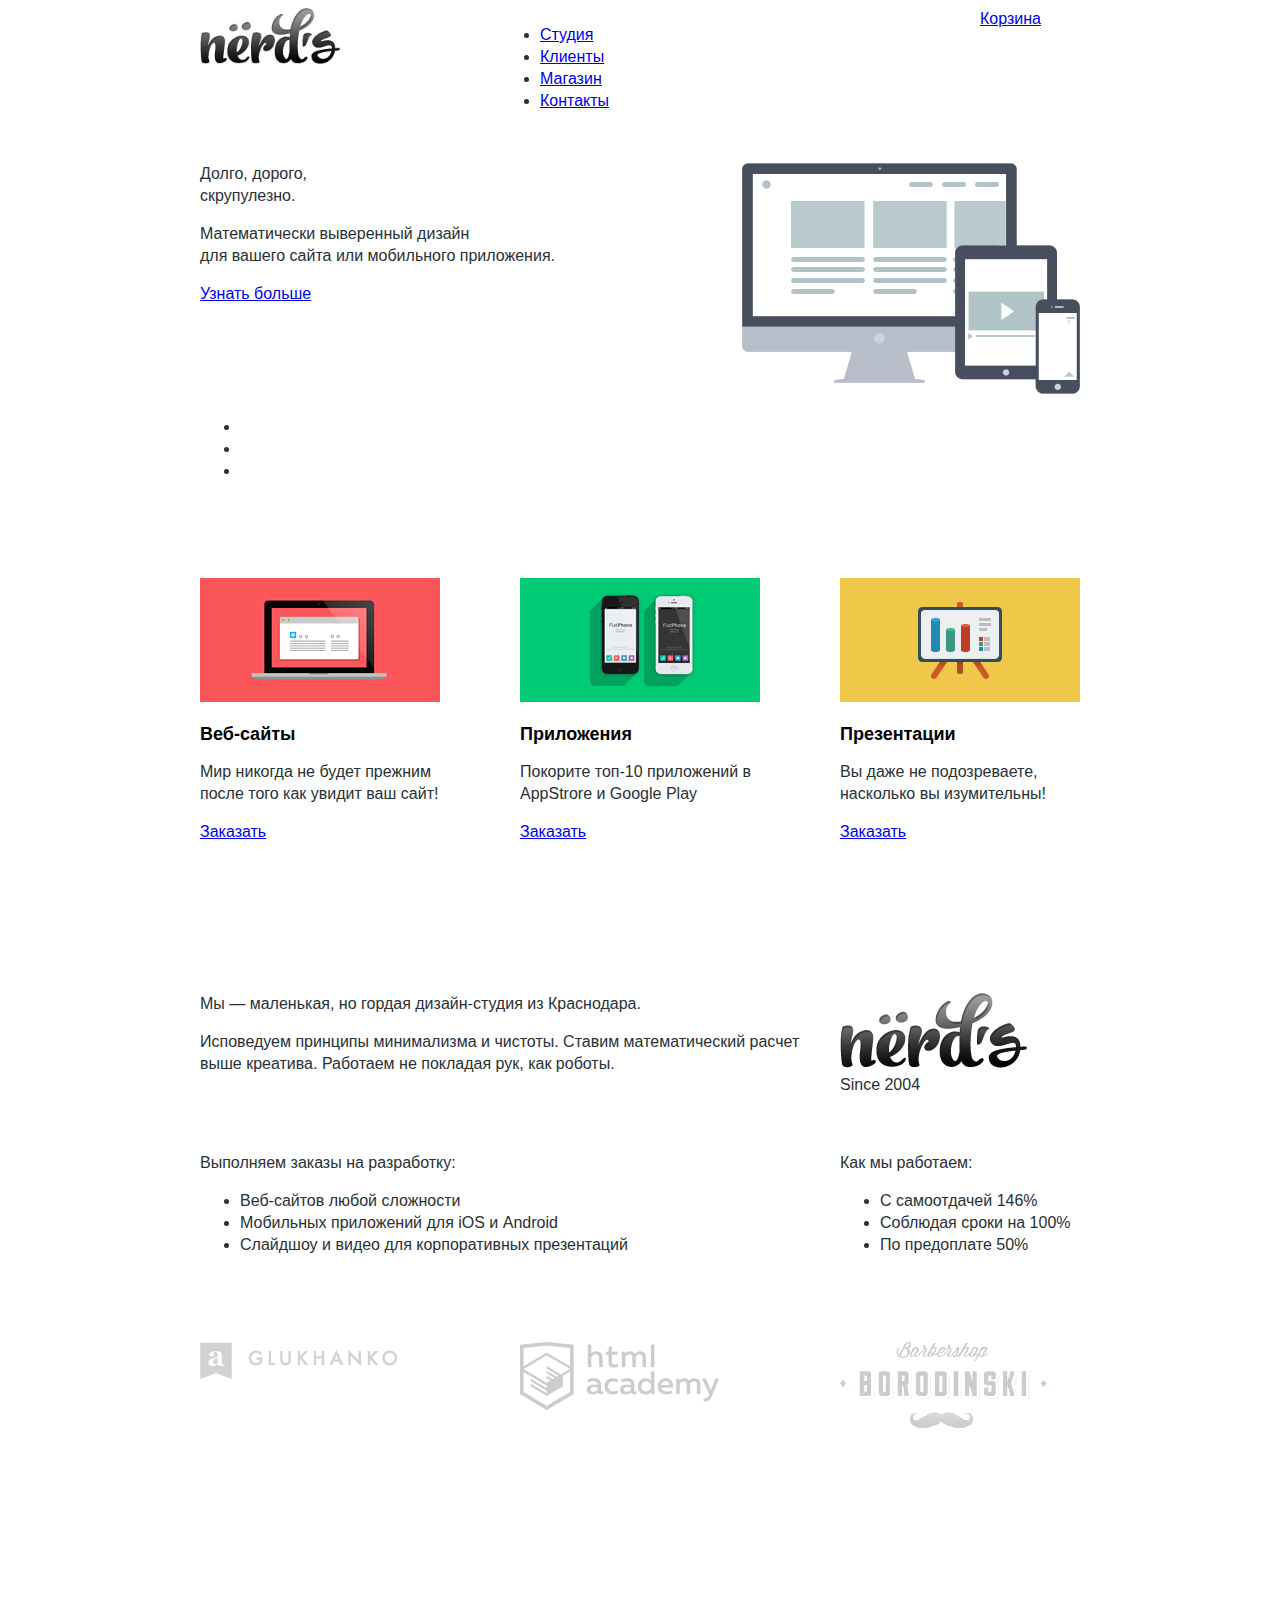
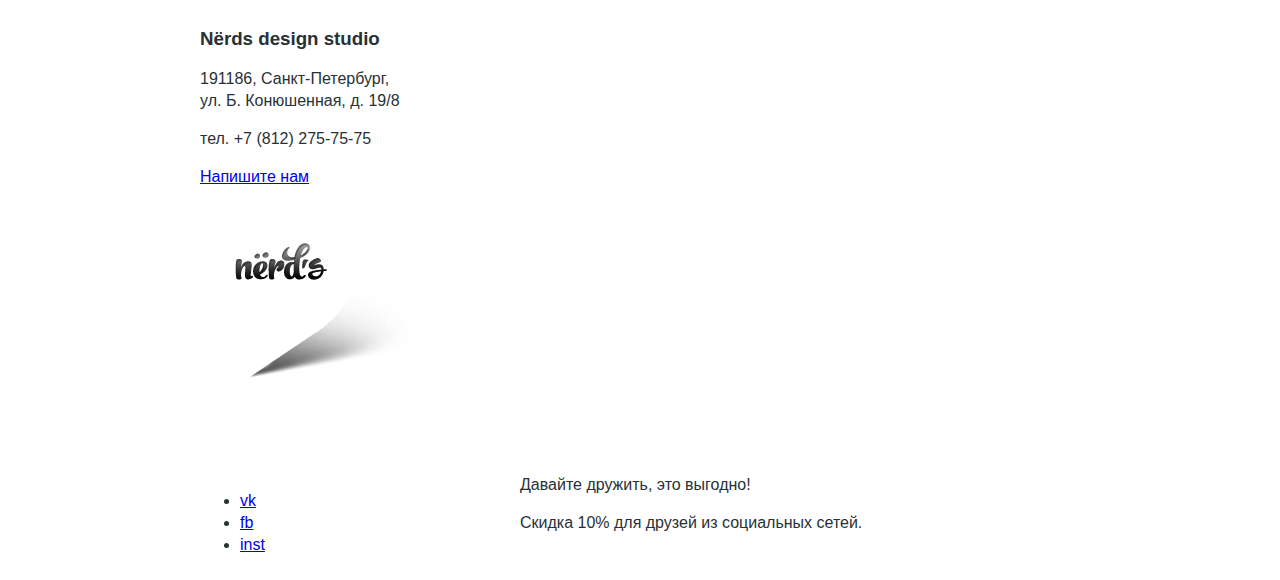
<file: index.html>
<!DOCTYPE html>
<html lang="ru">
  <head>
    <meta charset="utf-8">
    <title>HTML Academy: Техномарт</title>
    <link rel="stylesheet" href="css/style.css">
  </head>
  <body>
    <header class="main-header">
      <div class="container">
        <div class="header-nav clearfix">
          <div class="index-logo">
            <img src="img/index-logo.png" width="140" alt="Nerd's">
          </div>
          <nav class="main-navigation">
            <ul>
              <li>
                <a href="#">Студия</a>
              </li>
              <li>
                <a href="#">Клиенты</a>
              </li>
              <li>
                <a href="#">Магазин</a>
              </li>
              <li>
                <a href="#">Контакты</a>
              </li>
            </ul>
          </nav>
          <div class="header-cart">
            <a href="#">Корзина</a>
          </div>
        </div>
        <div class="slide-block">
          <div class="slide clearfix active">
            <div class="slide-text">
              <div class="slogan">
                Долго, дорого,<br>
                скрупулезно.
              </div>
              <p>
                Математически выверенный дизайн<br>
                для вашего сайта или мобильного приложения.
              </p>
              <a class="btn red-btn" href="#">Узнать больше</a>
            </div>
            <div class="slide-image">
              <img src="img/slide-1.png" width="338">
            </div>
          </div>
          <div class="slide clearfix">
            <div class="slide-text">
              <div class="slogan">
                Любите ли вы математику,<br>
                как любим ее мы?
              </div>
              <p>
                Нашим дизайнерам мы удаляем нейроны, ответственные<br>
                за креатив, чтобы дать им возможность все просчитать.
              </p>
              <a class="btn red-btn" href="#">Узнать больше</a>
            </div>
            <div class="slide-image">
              <img src="img/slide-2.png" width="230">
            </div>
          </div>
          <div class="slide clearfix">
            <div class="slide-text">
              <div class="slogan">
                Только наркотики,<br>
                только хардкор!
              </div>
              <p>
                Все дизайнерские решения в нашей компании принимаются<br>
                только под воздействием качественных галлюциногенов.
              </p>
              <a class="btn red-btn" href="#">Узнать больше</a>
            </div>
            <div class="slide-image">
              <img src="img/slide-3.png" width="333">
            </div>
          </div>
          <ul class="slide-control">
            <li class="active">
              <a href="#"></a>
            </li>
            <li>
              <a href="#"></a>
            </li>
            <li>
              <a href="#"></a>
            </li>
          </ul>
        </div>
      </div>
    </header>
    <main>
      <div class="container">
        <div class="features clearfix">
          <div class="features-item">
            <img src="img/feature-1.png" width="240">
            <h2>Веб-сайты</h2>
            <p>
              Мир никогда не будет прежним после того как увидит ваш сайт!
            </p>
            <a class="btn red-btn" href="#">Заказать</a>
          </div>
          <div class="features-item">
            <img src="img/feature-2.png" width="240">
            <h2>Приложения</h2>
            <p>
              Покорите топ-10 приложений
              в AppStrore и Google Play
            </p>
            <a class="btn green-btn" href="#">Заказать</a>
          </div>
          <div class="features-item">
            <img src="img/feature-3.png" width="240">
          <h2>Презентации</h2>
          <p>
            Вы даже не подозреваете,
            насколько вы изумительны!
          </p>
          <a class="btn yellow-btn" href="#">Заказать</a>
          </div>
        </div>
        <div class="about-company">
          <div class="about-top-block clearfix">
            <div class="left-content">
              <div class="slogan">
                Мы — маленькая, но гордая
                дизайн-студия из Краснодара.
              </div>
              <p>
                Исповедуем принципы минимализма и чистоты. Ставим математический расчет выше креатива.
                Работаем не покладая рук, как роботы.
              </p>
            </div>
            <div class="right-content about-logo">
              <img src="img/index-logo.png" width="187" alt="Nerd's">
              <div class="since">
                Since 2004
              </div>
            </div>
          </div>
          <div class="about-bottom-block clearfix">
            <div class="left-content">
              <p class="list-title">
                Выполняем заказы на разработку:
              </p>
              <ul>
                <li>
                  Веб-сайтов любой сложности
                </li>
                <li>
                  Мобильных приложений для iOS и Android
                </li>
                <li>
                  Слайдшоу и видео для корпоративных презентаций
                </li>
              </ul>
            </div>
            <div class="right-content">
              <p class="list-title">
                Как мы работаем:
              </p>
              <ul>
                <li>
                  С самоотдачей 146%
                </li>
                <li>
                  Соблюдая сроки на 100%
                </li>
                <li>
                  По предоплате 50%
                </li>
              </ul>
            </div>
          </div>
        </div>
        <div class="portfolio clearfix">
          <article class="portfolio-item">
            <a href="#">
              <img src="img/portfolio-1.png" width="198" alt="Glukhanko">
            </a>
          </article>
          <article class="portfolio-item">
            <a href="#">
              <img src="img/portfolio-2.png" width="199" alt="HTML Academy">
            </a>
          </article>
          <article class="portfolio-item">
            <a href="#">
              <img src="img/portfolio-3.png" width="209" alt="Barbershop Borodinski">
            </a>
          </article>
        </div>
      </div>
      <div class="map">
        <div class="container">
          <div class="map-address">
            <h3>Nёrds design studio</h3>
            <p>
              191186, Санкт-Петербург,<br>
              ул. Б. Конюшенная, д. 19/8
            </p>
            <p>тел. +7 (812) 275-75-75</p>
            <a class="btn red-btn" href="#">Напишите нам</a>
          </div>
          <div class="map-marker">
            <img src="img/map-marker.png" width="231">
          </div>
        </div>
      </div>
    </main>
    <footer>
      <div class="container clearfix">
        <div class="social-block">
          <ul>
            <li>
              <a class="social social-vk" href="#">vk</a>
            </li>
            <li>
              <a class="social social-fb" href="#">fb</a>
            </li>
            <li>
              <a class="social social-inst" href="#">inst</a>
            </li>
          </ul>
        </div>
        <div class="footer-text">
          <div class="slogan">
            Давайте дружить, это выгодно!
          </div>
          <p>
            Скидка 10% для друзей из социальных сетей.
          </p>
        </div>
      </div>
    </footer>
  </body>
</html>
</file>
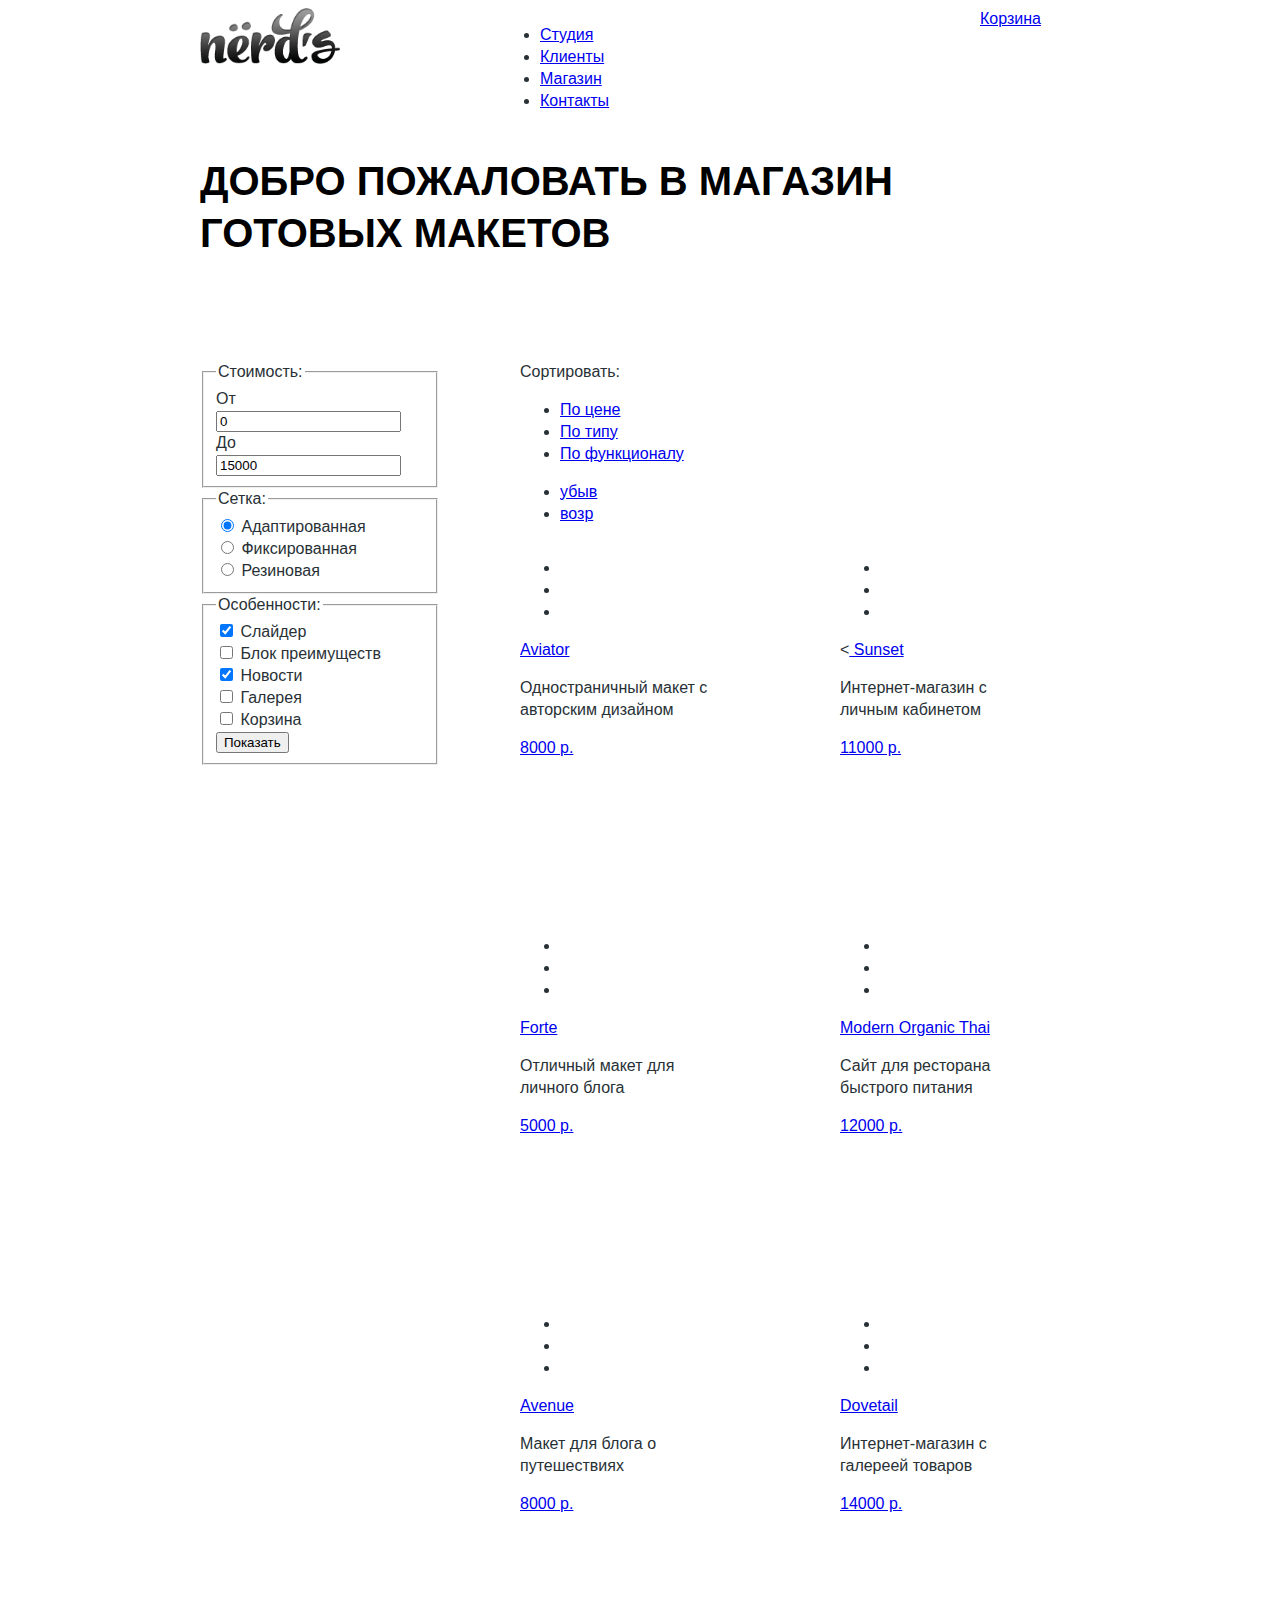
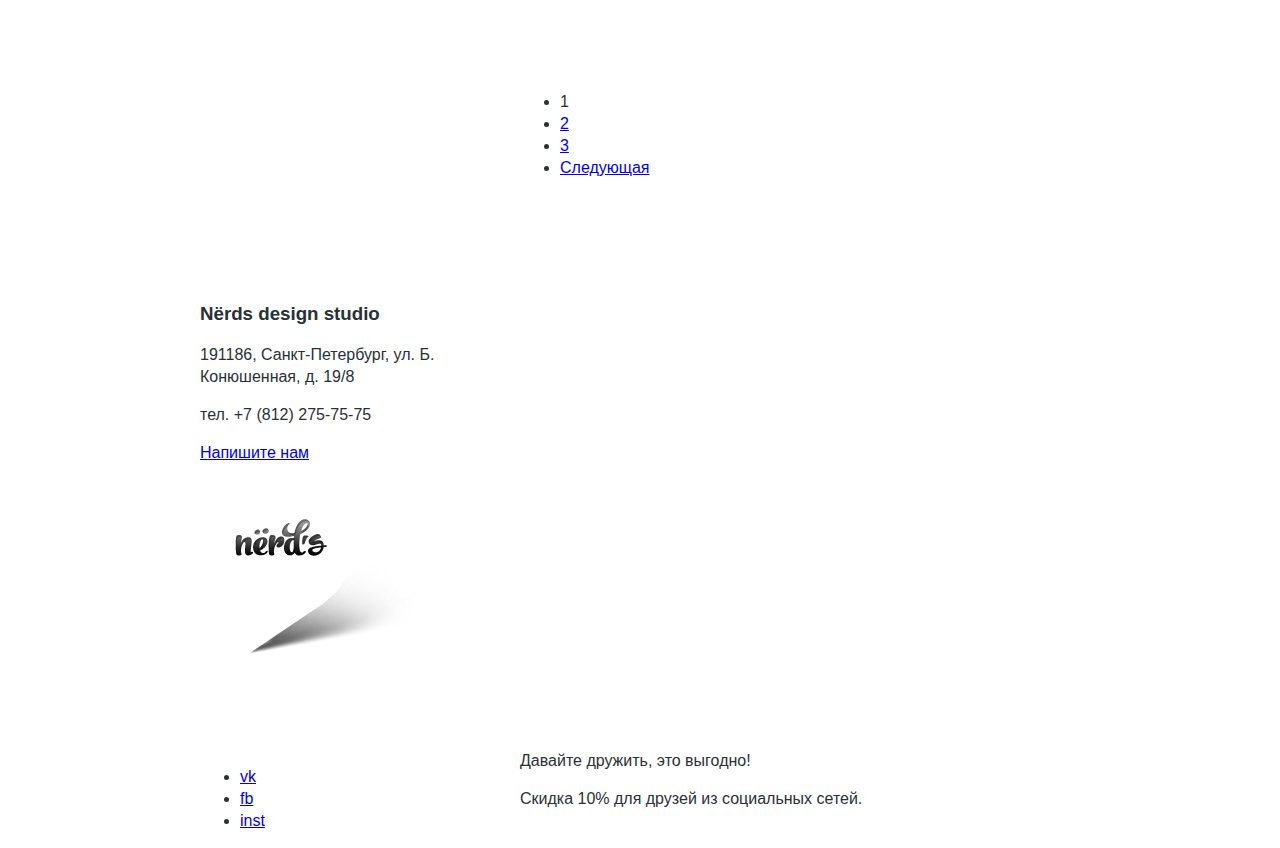
<file: catalog.html>
<!DOCTYPE html>
<html lang="ru">
  <head>
    <meta charset="utf-8">
    <title>HTML Academy: Техномарт</title>
    <link rel="stylesheet" href="css/style.css">
  </head>
  <body>
    <header class="main-header">
      <div class="container">
        <div class="header-nav clearfix">
          <div class="index-logo">
            <a href="index.ntml">
              <img src="img/index-logo.png" width="140" alt="Nerd's">
            </a>
          </div>
          <nav class="main-navigation">
            <ul>
              <li>
                <a href="#">Студия</a>
              </li>
              <li>
                <a href="#">Клиенты</a>
              </li>
              <li>
                <a href="#">Магазин</a>
              </li>
              <li>
                <a href="#">Контакты</a>
              </li>
            </ul>
          </nav>
          <div class="header-cart">
            <a href="#">Корзина</a>
          </div>
        </div>
        <h1>Добро пожаловать в магазин готовых макетов</h1>
      </div>
    </header>
    <main>
      <div class="container clearfix">
        <div class="left-column">
          <form class="filter-form" action="https://echo.htmlacademy.ru" method="post">
            <fieldset>
              <legend>Стоимость:</legend>
              <div class="range-controls">
                <div class="scale"></div>
                <div class="toggle min-toggle"></div>
                <div class="toggle max-toggle"></div>
              </div>
              <div class="price-controls">
                <span>От</span> <input class="min-price" type="text" value="0">
                <span>До</span> <input class="max-price" type="text" value="15000">
              </div>
            </fieldset>
            <fieldset>
              <legend>Сетка:</legend>
              <div class="filter-item">
                <input type="radio" name="grid" id="radio-1" checked>
                <label for="radio-1">Адаптированная</label>
              </div>
                <input type="radio" name="grid" id="radio-2">
                <label for="radio-2">Фиксированная</label>
              <div class="filter-item">
                <input type="radio" name="grid" id="radio-3">
                <label for="radio-3">Резиновая</label>
              </div>
            </fieldset>
            <fieldset>
              <legend>Особенности:</legend>
              <div class="filter-item">
                <input type="checkbox" name="feature-1" id="choice-1" checked>
                <label for="choice-1">Слайдер</label>
              </div>
                <input type="checkbox" name="feature-1" id="choice-2">
                <label for="choice-2">Блок преимуществ</label>
              <div class="filter-item">
                <input type="checkbox" name="feature-1" id="choice-3" checked>
                <label for="choice-3">Новости</label>
              </div>
                <input type="checkbox" name="feature-1" id="choice-4">
                <label for="choice-4">Галерея</label>
              <div class="filter-item">
                <input type="checkbox" name="feature-1" id="choice-5">
                <label for="choice-5">Корзина</label>
              </div>
              <!-- type="submit"? -->
              <button class="btn" type="submit">Показать</button>
            </fieldset>
          </form>
        </div>
        <div class="right-column">
          <div class="sort-block">
            Сортировать:
            <ul class="sort-factor">
              <li>
                <a href="#">По цене</a>
              </li>
              <li>
                <a href="#">По типу</a>
              </li>
              <li>
                <a href="#">По функционалу</a>
              </li>
            </ul>
            <ul class="regulation">
              <li>
                <a href="#">убыв</a>
              </li>
              <li>
                <a href="#">возр</a>
              </li>
            </ul>
          </div>
          <div class="item-catalog clearfix">
            <article class="item">
              <div class="window-style">
                <ul>
                  <li></li>
                  <li></li>
                  <li></li>
                </ul>
              </div>
              <div class="item-image">
                <div class="item-about">
                  <a class="item-title" href="#">
                    Aviator
                  </a>
                  <p>
                    Одностраничный макет
                    с авторским дизайном
                  </p>
                  <a class="btn btn-red" href="#">8000 р.</a>
                </div>
                <div class="item-site-1">

                </div>
              </div>
            </article>
            <article class="item">
              <div class="window-style">
                <ul>
                  <li></li>
                  <li></li>
                  <li></li>
                </ul>
              </div>
              <div class="item-image">
                <div class="item-about">
                  <<a class="item-title" href="#">
                    Sunset
                  </a>
                  <p>
                    Интернет-магазин
                    с личным кабинетом
                  </p>
                  <a class="btn btn-red" href="#">11000 р.</a>
                </div>
                <div class="item-site-2">

                </div>
              </div>
            </article>
            <article class="item">
              <div class="window-style">
                <ul>
                  <li></li>
                  <li></li>
                  <li></li>
                </ul>
              </div>
              <div class="item-image">
                <div class="item-about">
                  <a class="item-title" href="#">
                    Forte
                  </a>
                  <p>
                    Отличный макет
                    для личного блога
                  </p>
                  <a class="btn btn-red" href="#">5000 р.</a>
                </div>
                <div class="item-site-3">

                </div>
              </div>
            </article>
            <article class="item">
              <div class="window-style">
                <ul>
                  <li></li>
                  <li></li>
                  <li></li>
                </ul>
              </div>
              <div class="item-image">
                <div class="item-about">
                  <a class="item-title" href="#">
                    Modern Organic Thai
                  </a>
                  <p>
                    Сайт для ресторана
                    быстрого питания
                  </p>
                  <a class="btn btn-red" href="#">12000 р.</a>
                </div>
                <div class="item-site-4">

                </div>
              </div>
            </article>
            <article class="item">
              <div class="window-style">
                <ul>
                  <li></li>
                  <li></li>
                  <li></li>
                </ul>
              </div>
              <div class="item-image">
                <div class="item-about">
                  <a class="item-title" href="#">
                    Avenue
                  </a>
                  <p>
                    Макет для блога
                    о путешествиях
                  </p>
                  <a class="btn btn-red" href="#">8000 р.</a>
                </div>
                <div class="item-site-5">

                </div>
              </div>
            </article>
            <article class="item">
              <div class="window-style">
                <ul>
                  <li></li>
                  <li></li>
                  <li></li>
                </ul>
              </div>
              <div class="item-image">
                <div class="item-about">
                  <a class="item-title" href="#">
                    Dovetail
                  </a>
                  <p>
                    Интернет-магазин
                    с галереей товаров
                  </p>
                  <a class="btn btn-red" href="#">14000 р.</a>
                </div>
                <div class="item-site-6">

                </div>
              </div>
            </article>
          </div>
          <ul class="pagination">
            <li class="active">
              1
            </li>
            <li>
              <a class="btn" href="#">2</a>
            </li>
            <li>
              <a class="btn" href="#">3</a>
            </li>
            <li>
              <a class="btn" href="#">Следующая</a>
            </li>
          </ul>
        </div>
      </div>
      <div class="map">
        <div class="container">
          <div class="map-address">
            <h3>Nёrds design studio</h3>
            <p>
              191186, Санкт-Петербург,
              ул. Б. Конюшенная, д. 19/8
            </p>
            <p>тел. +7 (812) 275-75-75</p>
            <a class="btn red-btn" href="#">Напишите нам</a>
          </div>
          <div class="map-marker">
            <img src="img/map-marker.png" width="231">
          </div>
        </div>
      </div>
    </main>
    <footer>
      <div class="container">
        <div class="social-block">
          <ul>
            <li>
              <a class="social social-vk" href="#">vk</a>
            </li>
            <li>
              <a class="social social-fb" href="#">fb</a>
            </li>
            <li>
              <a class="social social-inst" href="#">inst</a>
            </li>
          </ul>
        </div>
        <div class="footer-text">
          <div class="slogan">
            Давайте дружить, это выгодно!
          </div>
          <p>
            Скидка 10% для друзей из социальных сетей.
          </p>
        </div>
      </div>
    </footer>
  </body>
</html>
</file>
<file: css/style.css>
body {
  font-family: 'Roboto', Arial, sans-serif;
  font-size: 16px;
  line-height: 22px;
  color: #283136;
}

h1 {
  font-size: 40px;
  color: #000000;
  line-height: 52px;
  text-transform: uppercase;
}

h2 {
  font-size: 18px;
  color: #000000;
}

.container {
  width: 880px;
  margin: 0 auto;
  padding: 0 10px;
}

.clearfix::after {
  content: '';
  display: table;
  clear: both;
}

.index-logo {
  float: left;
  width: 140px;
}

.main-navigation {
  float: left;
  width: 460px;
  margin-left: 160px;
}

.header-cart {
  float: right;
  width: 100px;
}

.slide-block {
  margin-top: 35px;
  min-height: 310px;
}

.slide {
  display: none;
}

.slide-block > .active {
  display: block;
}

.slide-text {
  float: left;
  width: 470px;
}

.slide-image {
  float: right;
}

.features {
  padding: 80px 0;
}

.features-item {
  float: left;
  width: 240px;
  margin-right: 80px;
}

.features-item:last-child {
  margin-right: 0;
}

.about-company {
  padding: 70px 0;
}

.about-top-block {
  margin-bottom: 40px;
}

.left-content {
  float: left;
  width: 620px;
}

.right-content {
  float: right;
  width: 240px;
}

.portfolio {
  padding-bottom: 85px;
}

.portfolio-item {
  float: left;
  width: 230px;
  margin-right: 90px;
}

.portfolio-item:last-child {
  margin-right: 0;
}

.map {
  padding: 90px 0;
}

.map-address {
  width: 250px;
}

.social-block {
  float: left;
  width: 240px;
}

.footer-text {
  float: right;
  width: 560px;
}

/*===================================CATALOG====================================*/

.header-title {
  margin: 0;
  padding-top: 70px;
  padding-bottom: 85px;
}

.left-column {
  float: left;
  width: 240px;
  padding-top: 75px;
}

.filter-section {
  margin-bottom: 45px;
}

.right-column {
  float: right;
  width: 560px;
  padding-top: 75px;
}

.item {
  float: left;
  width: 240px;
  margin-right: 80px;
  margin-bottom: 80px;
}

.item:nth-child(2n) {
  margin-right: 0;
}

.item-about {
  width: 200px;
  height: 200px;
}

.write-us {
  width: 460px;
  padding: 50px 80px;
}

.write-us label {
  display: block;
}

.form-element {
  display: inline-block;
  margin-bottom: 20px;
}

.write-us textarea {
  display: block;
  margin-bottom: 50px;
}
</file>
